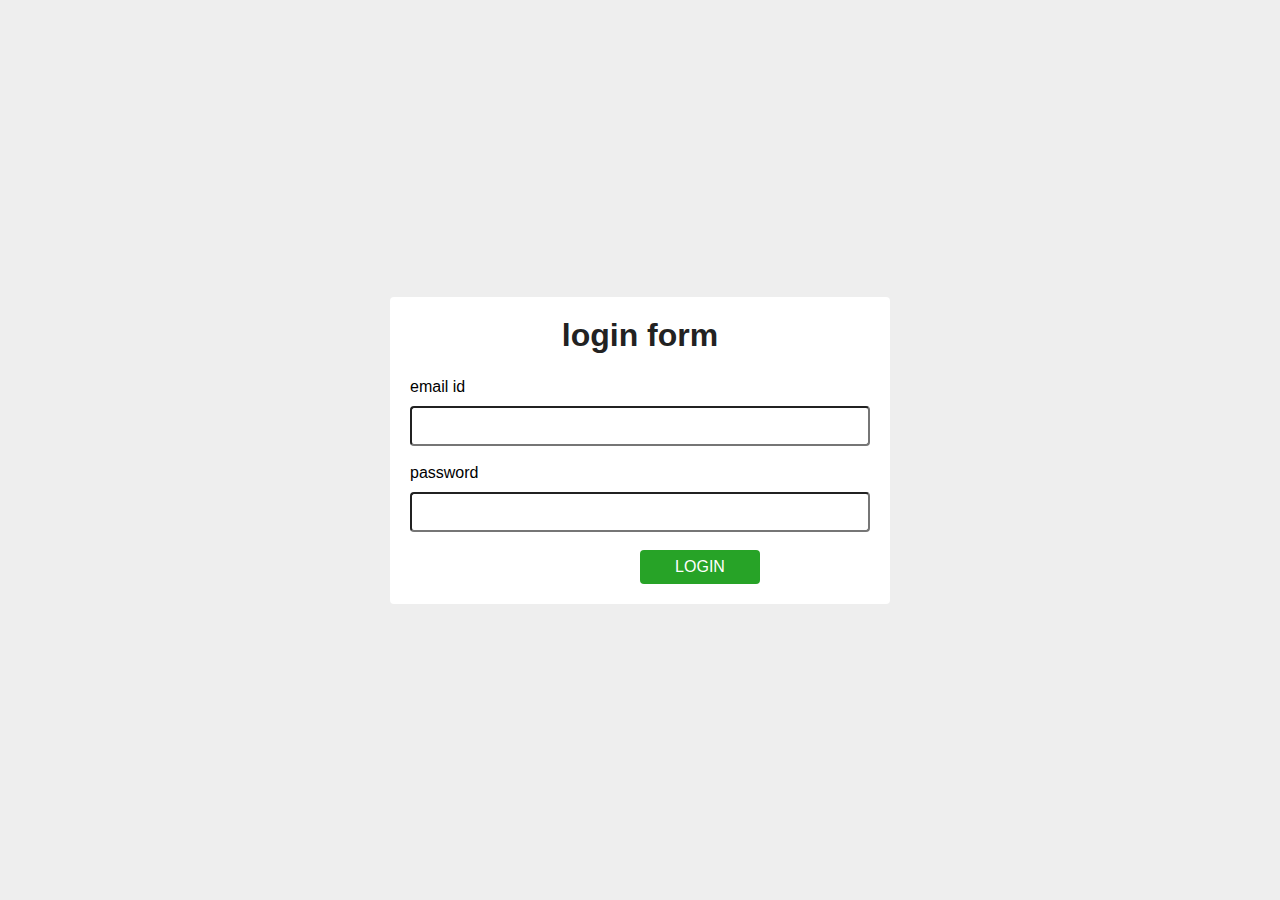
<file: login.html>
<!DOCTYPE html>
<html lang="en">
    <head>
        <meta charset="utf-8">
        <meta name="viewport" content="width=device-width,initial-scale=1.0">
        <title>login form design</title>
        <style>
            *{
                margin: 0%;
                padding: 0%;
                box-sizing: border-box;
            }
            body{
                min-height: 100vh;
                background: #eee;
                display: flex;
                font-family: sans-serif;
            }
            .container{
                margin: auto;
                width: 500px;
                max-width: 90%;
            }
            .container form{
                width: 100%;
                height: 100%;
                padding: 20px;
                background: white;
                border-radius: 4px;
                box-shadow: 0 8px 16p rgba(0,0,0,.3);
            }
            .container form h1{
                text-align: center;
                margin-bottom: 24px;
                color: #222;
            }
            .container form .form.control{
                width: 100%;
                height: 40px;
                background: white;
                border-radius: 4px;
                border: 1 px solid silver;
                margin: 10px 0 18px 0;
                padding: 0 10px;
            }
            .container form .form-control{
                width: 100%;
                height: 40px;
                background: white;
                border-radius: 4px;
                border: 1 px solid silver;
                margin: 10px 0 18px 0;
                padding: 0 10px;
            }
              

            .container form .btn{
                margin-left: 50%;
                transform: trandslatex(-50%);
                width: 120px;
                height: 34px;
                border: none;
                outline: none;
                background: #27a327;
                cursor: pointer;
                font-size: 16px;
                text-transform: uppercase;
                color: white;
                border-radius: 4px;
                transition: .3s;
            }
            .container form.btn:hover{
                opacity: .7;
            }
     </style>
</head>
<body>
    <div class="container">
        <form action="">
          <h1>login form</h1>
          <div class="form-group">
            <label for="">email id</label>
            <input type="text" class="form control" required>
        </div>
        <div class="form-group">
            <label for="">password</label>
            <input type="password" class="form-control" required>
        </div>
         <input type="submit" class="btn" value="login">
        </form>
    </div>
</body>
</html>
</file>
